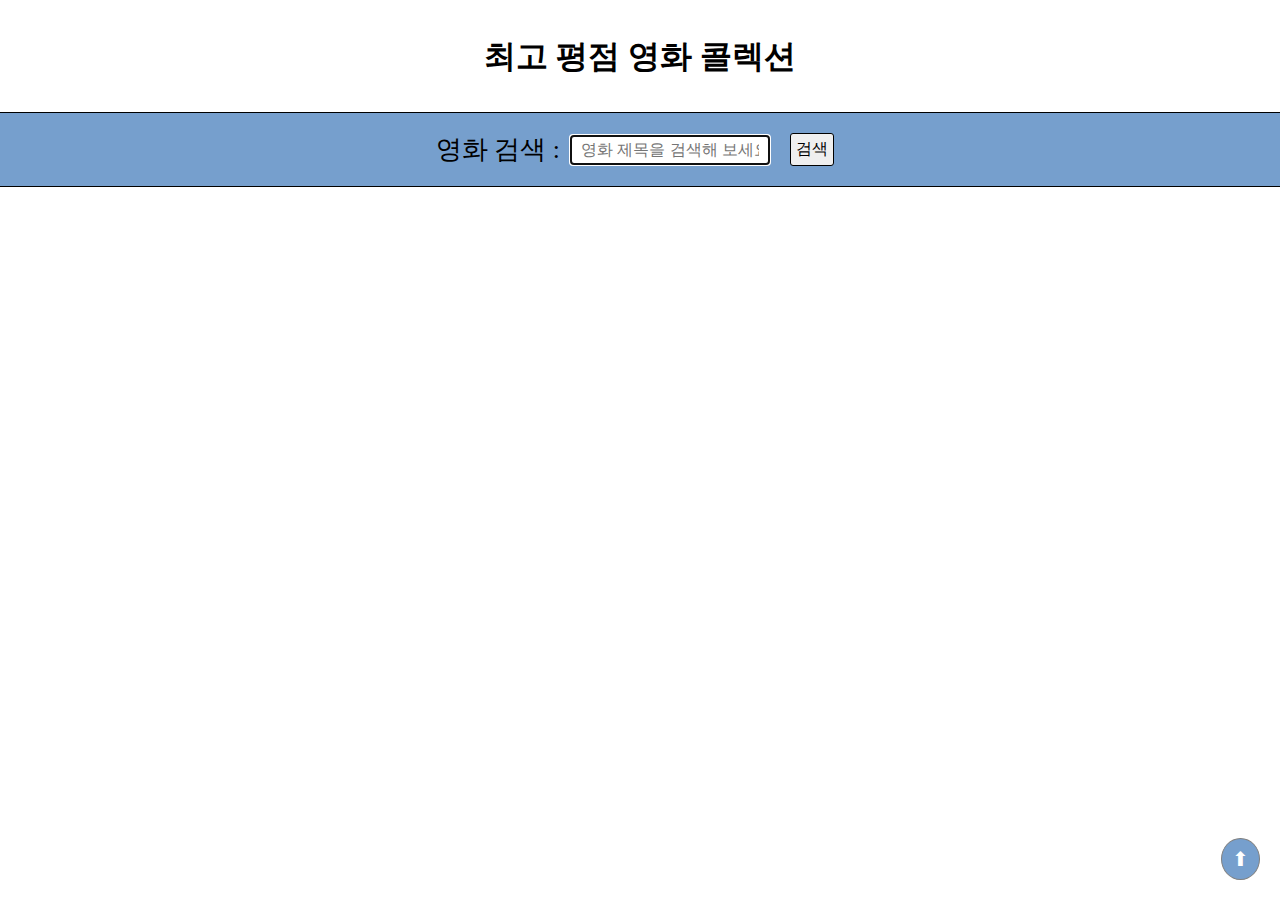
<file: main folder/index.html>
<!DOCTYPE html>
<html lang="en">
  <head>
    <meta charset="UTF-8" />
    <meta http-equiv="X-UA-Compatible" content="IE=edge" />
    <meta name="viewport" content="width=device-width, initial-scale=1.0" />
    <link rel="stylesheet" href="css/reset.css" />
    <link rel="stylesheet" href="css/index.css" />
    <title>내배캠 개인과제</title>
  </head>
  <body>
    <!-- layout은 header, form, section으로 나눔 -->
    <header>
      <h1>최고 평점 영화 콜렉션</h1>
    </header>

    <form id="form" name="myForm">
      <label for="search-input">영화 검색 : </label>
      <!-- 자동 마우스 커서 input에 위치시키기 autofocus -->
      <input id="search-input" type="text" placeholder="영화 제목을 검색해 보세요" autofocus required />
      <button type="submit" id="searchMovie">검색</button>
    </form>

    <button class="scrollUp" onclick="window.scrollTo(0,0)">⬆︎</button>

    <section id="cards">
      <!-- card 1set : .card-bg -->
    </section>

    <script src="./main.js"></script>
  </body>
</html>
</file>
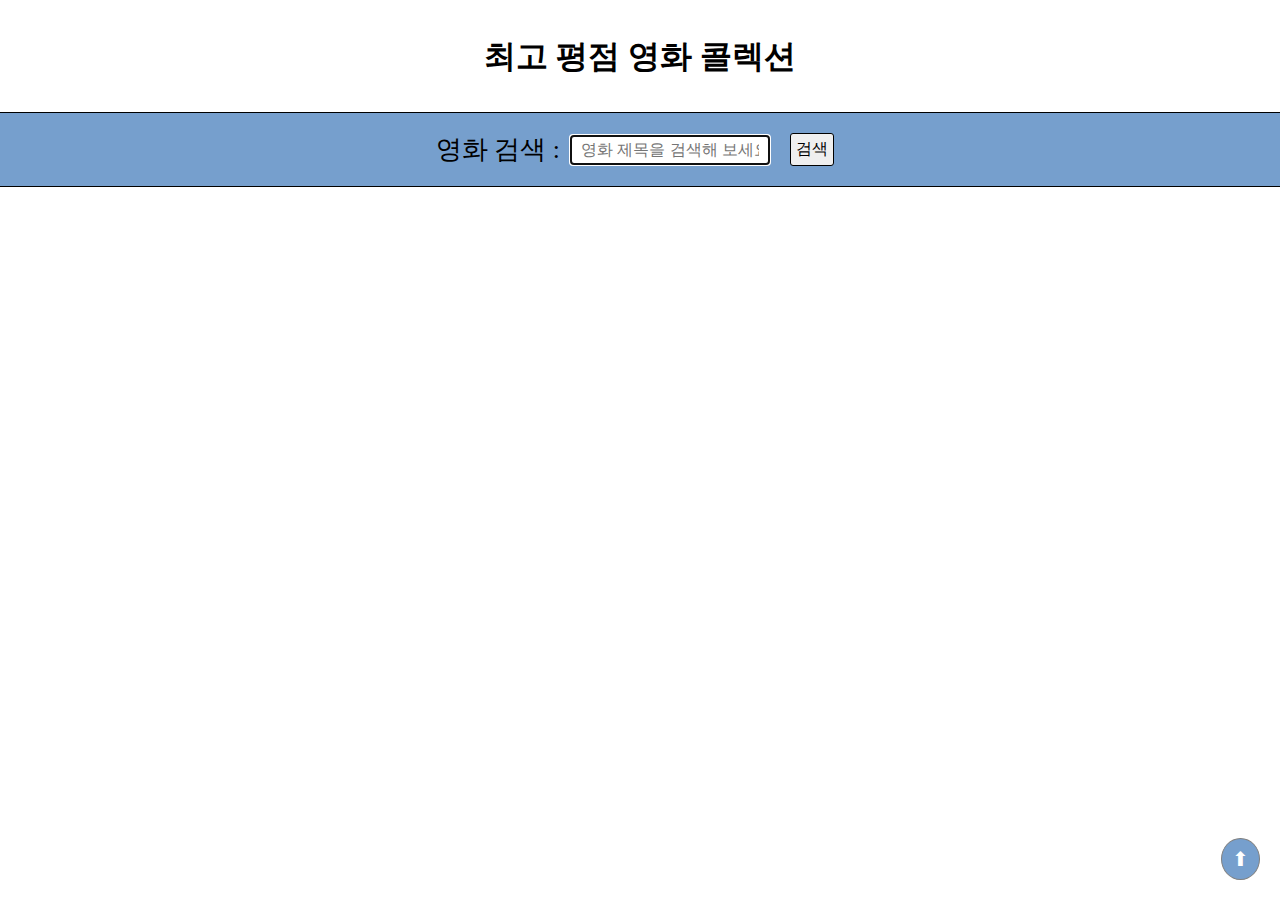
<file: update_ver/index.html>
<!DOCTYPE html>
<html lang="en">
  <head>
    <meta charset="UTF-8" />
    <meta http-equiv="X-UA-Compatible" content="IE=edge" />
    <meta name="viewport" content="width=device-width, initial-scale=1.0" />
    <link rel="stylesheet" href="css/reset.css" />
    <link rel="stylesheet" href="css/index.css" />
    <title>Document</title>
  </head>
  <body>
    <!-- layout은 header, form, section으로 나눔 -->
    <header>
      <h1>최고 평점 영화 콜렉션</h1>
    </header>

    <form id="form" name="myForm">
      <label for="search-input">영화 검색 : </label>
      <!-- 자동 마우스 커서 input에 위치시키기 autofocus -->
      <input id="search-input" type="text" placeholder="영화 제목을 검색해 보세요" autofocus required />
      <button type="submit" id="searchMovie">검색</button>
    </form>

    <button class="scrollUp" onclick="window.scrollTo(0,0)">⬆︎</button>

    <section id="cards">
      <!-- card 1set : .card-bg -->
    </section>

    <script src="./main.js"></script>
  </body>
</html>
</file>
<file: main folder/css/index.css>
* {
  font-family: 'SF Pro Display', 'AppleSDGothicNeo', 'Malgun Gothic', '\B9D1\C740 \ACE0\B515', '\B3CB\C6C0', dotum,
    sans-serif;
}
header {
  width: 100%;
}
header h1 {
  padding: 40px 0;
  text-align: center;
  font-size: 2rem;
  font-weight: 700;
}
form {
  width: 100%;
  padding: 20px;

  display: flex;
  justify-content: center;
  align-items: center;

  font-size: 1.6rem;

  border-top: 1px solid black;
  border-bottom: 1px solid black;

  background-color: #769fcd;

  /* 아래로 스크롤 내려도 최상단에 계속 보였으면 좋겠음 */
  position: sticky;
  top: 0;
  z-index: 10;
}
form > span,
form > input,
form > button {
  margin: 0 10px;
  font-weight: 400;
}
form > input {
  width: 200px;
  padding: 5px 10px;
  border: 1px solid black;
  border-radius: 3px;

  font-size: 1rem;
}
form > button {
  padding: 5px;
  border: 1px solid black;
  border-radius: 3px;

  font-size: 1rem;
}
form > button:hover {
  cursor: pointer;
  transition: all 0.5s;
  box-shadow: 200px 0 0 0 rgba(0, 0, 0, 0.5) inset;
}
#audio {
  position: absolute;
  top: 2;
  right: 10px;
  z-index: 11;

  padding: 10px 5px;
}
.scrollUp {
  position: fixed;
  bottom: 20px;
  right: 20px;
  z-index: 10;

  border-radius: 100%;
  padding: 8px 10px;

  font-size: 20px;
  color: white;

  background-color: #769fcd;

  border: 1px solid gray;
}
.scrollUp:hover {
  cursor: pointer;
  border-color: skyblue;
}
section {
  background-color: #d0e8f2;

  width: 100%;
  padding: 0 48px;

  display: flex;
  flex-direction: row;

  /* 카드 왼쪽부터 배치시키도록함 */
  justify-content: flex-start;

  /* 아래 card-bg에서 width 설정에 따라 넘치는 부분은 줄이? 바뀌도록 함 */
  flex-wrap: wrap;
}
.card-bg {
  /* 반응형 배치 계획 => 데이스탑에서 카드 2개씩(width: 50%), 모바일 카드 1개씩(width: 100%) */
  width: 25%;
  padding: 1px 1px;

  /* card-content가 가운데 안오고 자꾸 왼쪽으로 치우쳐서 가운데로 위치시키기*/
  display: flex;
  justify-content: center;
  align-items: center;

  background-color: #d0e8f2;
}
.card-bg:hover .card-content {
  transition: all 4s;

  transform: rotateY(360deg);
}
.card-content {
  /* 화면 크기에 따라 카드 너비, 높이가 바뀌면 안예쁠 것 같아서 고정! */
  width: 280px;
  height: 95vh; /* 창사이즈 세로폭의 95% */

  margin: 20px 0;
  padding: 20px 20px;

  display: flex;
  flex-direction: column;

  border-radius: 10px;
  box-shadow: 0 3px 6px rgba(0, 0, 0, 0.23);

  background-color: #fcf8ec;
}
.card-content:hover {
  cursor: pointer;

  box-shadow: 0 5px 14px rgba(0, 0, 0, 0.6);
}
.card-content img {
  width: 240px;
  height: 370px;
  border-radius: 10px;
}
.card-content h3,
.card-overview,
.card-rating {
  padding-top: 5px;
}
.card-content h3 {
  margin-top: 5px;
  font-size: 22px;
  font-weight: 500;
}
.card-overview {
  overflow: hidden;
  /* 문자열을 자르고 말 줄임표를 붙임 */
  text-overflow: ellipsis;

  /* movie title이 2줄 초과로 넘어가지 않는 다는 가정하에 최대 길이는 7줄로 설정 */
  display: -webkit-box;
  -webkit-line-clamp: 7; /* 라인 수 */
  -webkit-box-orient: vertical;

  /* word-break: normal 과 overflow-wrap: anywhere */
  word-wrap: break-word;
  line-height: 1.2em;
  height: 8.4em; /* line-height x 라인수 */
  padding-bottom: 10px;
}
.card-rating {
  margin-top: 10px;
}

/* 반응형 해보려고 했는데, 카드밖에 없으니까 뭔가 휑해보여서 이 평범한 디자인?으로는
 웹전용으로 고정하는게 나을거라 생각되어 반응형 안넣음 */

.hide {
  display: none;
}
</file>
<file: update_ver/css/index.css>
* {
  font-family: 'SF Pro Display', 'AppleSDGothicNeo', 'Malgun Gothic', '\B9D1\C740 \ACE0\B515', '\B3CB\C6C0', dotum,
    sans-serif;
}
header {
  width: 100%;
}
header h1 {
  padding: 40px 0;
  text-align: center;
  font-size: 2rem;
  font-weight: 700;
}
form {
  width: 100%;
  padding: 20px;

  display: flex;
  justify-content: center;
  align-items: center;

  font-size: 1.6rem;

  border-top: 1px solid black;
  border-bottom: 1px solid black;

  background-color: #769fcd;

  /* 아래로 스크롤 내려도 최상단에 계속 보였으면 좋겠음 */
  position: sticky;
  top: 0;
  z-index: 10;
}
form > span,
form > input,
form > button {
  margin: 0 10px;
  font-weight: 400;
}
form > input {
  width: 200px;
  padding: 5px 10px;
  border: 1px solid black;
  border-radius: 3px;

  font-size: 1rem;
}
form > button {
  padding: 5px;
  border: 1px solid black;
  border-radius: 3px;

  font-size: 1rem;
}
form > button:hover {
  cursor: pointer;
  transition: all 0.5s;
  box-shadow: 200px 0 0 0 rgba(0, 0, 0, 0.5) inset;
}
#audio {
  position: absolute;
  top: 2;
  right: 10px;
  z-index: 11;

  padding: 10px 5px;
}
.scrollUp {
  position: fixed;
  bottom: 20px;
  right: 20px;
  z-index: 10;

  border-radius: 100%;
  padding: 8px 10px;

  font-size: 20px;
  color: white;

  background-color: #769fcd;

  border: 1px solid gray;
}
.scrollUp:hover {
  cursor: pointer;
  border-color: skyblue;
}
section {
  background-color: #d0e8f2;

  width: 100%;
  padding: 0 48px;

  display: flex;
  flex-direction: row;

  /* 카드 왼쪽부터 배치시키도록함 */
  justify-content: flex-start;

  /* 아래 card-bg에서 width 설정에 따라 넘치는 부분은 줄이? 바뀌도록 함 */
  flex-wrap: wrap;
}
.card-bg {
  /* 반응형 배치 계획 => 데이스탑에서 카드 2개씩(width: 50%), 모바일 카드 1개씩(width: 100%) */
  width: 25%;
  padding: 1px 1px;

  /* card-content가 가운데 안오고 자꾸 왼쪽으로 치우쳐서 가운데로 위치시키기*/
  display: flex;
  justify-content: center;
  align-items: center;

  background-color: #d0e8f2;
}
.card-bg:hover .card-content {
  transition: all 4s;

  transform: rotateY(360deg);
}
.card-content {
  /* 화면 크기에 따라 카드 너비, 높이가 바뀌면 안예쁠 것 같아서 고정! */
  width: 280px;
  height: 95vh; /* 창사이즈 세로폭의 95% */

  margin: 20px 0;
  padding: 20px 20px;

  display: flex;
  flex-direction: column;

  border-radius: 10px;
  box-shadow: 0 3px 6px rgba(0, 0, 0, 0.23);

  background-color: #fcf8ec;
}
.card-content:hover {
  cursor: pointer;

  box-shadow: 0 5px 14px rgba(0, 0, 0, 0.6);
}
.card-content img {
  width: 240px;
  height: 370px;
  border-radius: 10px;
}
.card-content h3,
.card-overview,
.card-rating {
  padding-top: 5px;
}
.card-content h3 {
  margin-top: 5px;
  font-size: 22px;
  font-weight: 500;
}
.card-overview {
  overflow: hidden;
  /* 문자열을 자르고 말 줄임표를 붙임 */
  text-overflow: ellipsis;

  /* movie title이 2줄 초과로 넘어가지 않는 다는 가정하에 최대 길이는 7줄로 설정 */
  display: -webkit-box;
  -webkit-line-clamp: 7; /* 라인 수 */
  -webkit-box-orient: vertical;

  /* word-break: normal 과 overflow-wrap: anywhere */
  word-wrap: break-word;
  line-height: 1.2em;
  height: 8.4em; /* line-height x 라인수 */
  padding-bottom: 10px;
}
.card-rating {
  margin-top: 10px;
}

/* 반응형 해보려고 했는데, 카드밖에 없으니까 뭔가 휑해보여서 이 평범한 디자인?으로는
 웹전용으로 고정하는게 나을거라 생각되어 반응형 안넣음 */

.hide {
  display: none;
}
</file>
